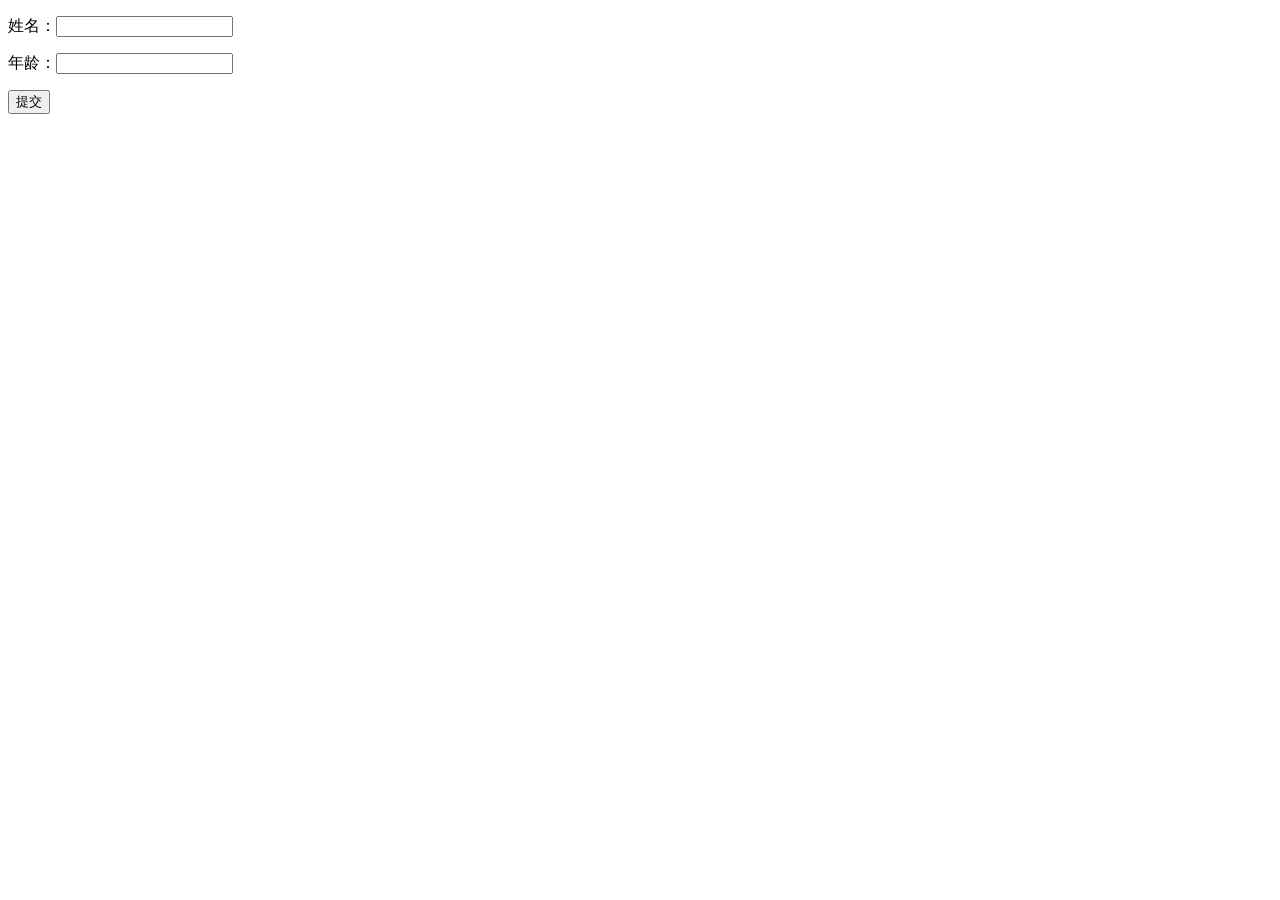
<file: src/main/resources/static/html/student.html>
<!DOCTYPE html>
<html lang="en">
<head>
    <meta charset="UTF-8">
    <title>增加学生</title>
</head>
<body>
    <form method="post" action="/community/alpha/student">
        <p>
            姓名：<input type="text" name="name">
        </p>
        <p>
            年龄：<input type="text" name="age">
        </p>
        <p>
            <input type="submit" value="提交">
        </p>
    </form>
</body>
</html>
</file>
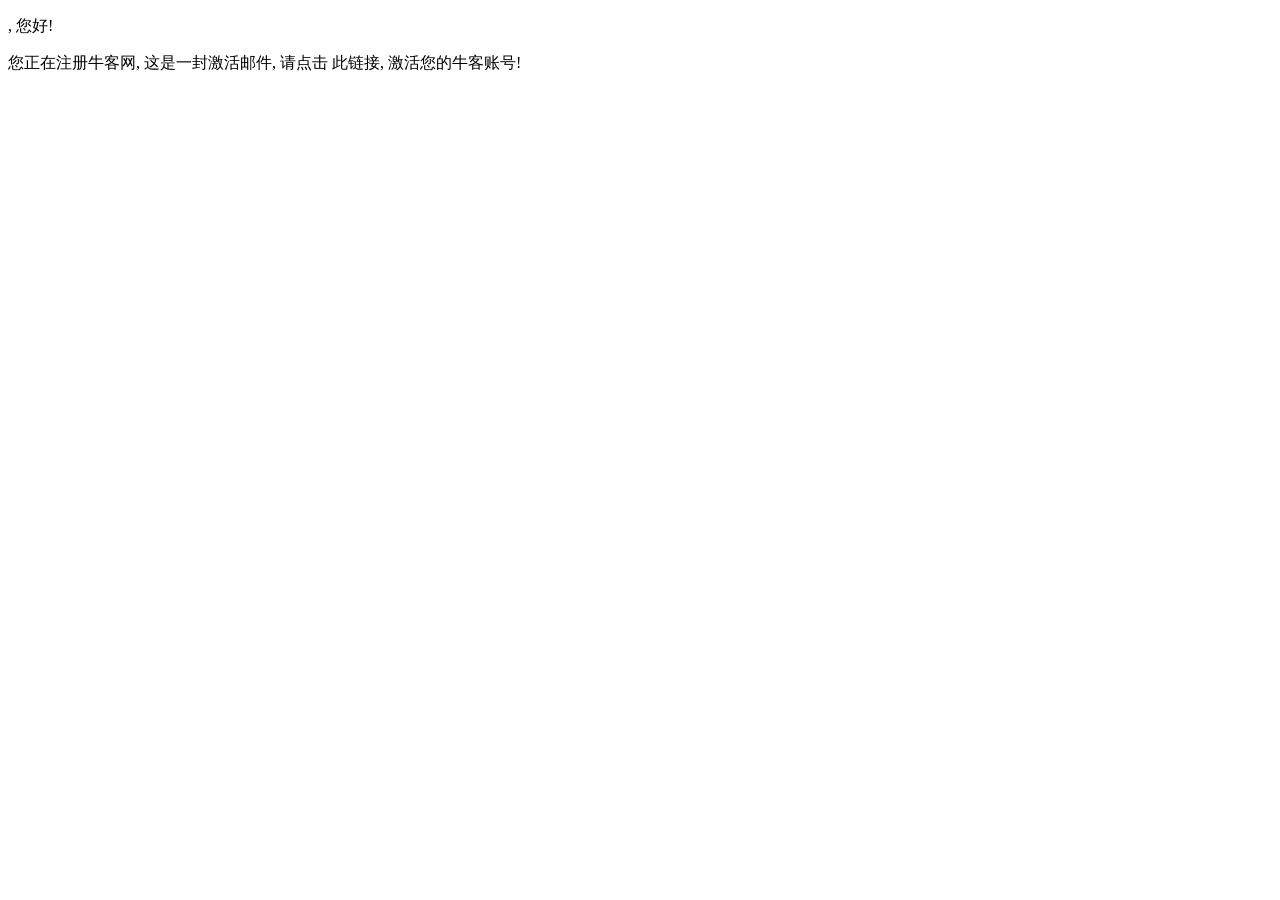
<file: src/main/resources/templates/mail/activation.html>
<!doctype html>
<html lang="en" xmlns:th="http://www.thymeleaf.org">
<head>
    <meta charset="utf-8">
    <link rel="icon" href="https://static.nowcoder.com/images/logo_87_87.png"/>
    <title>牛客网-激活账号</title>
</head>
<body>
	<div>
		<p>
			<b th:text="${email}"></b>, 您好!
		</p>
		<p>
			您正在注册牛客网, 这是一封激活邮件, 请点击 
			<a th:href="${url}">此链接</a>,
			激活您的牛客账号!
		</p>
	</div>
</body>
</html>
</file>
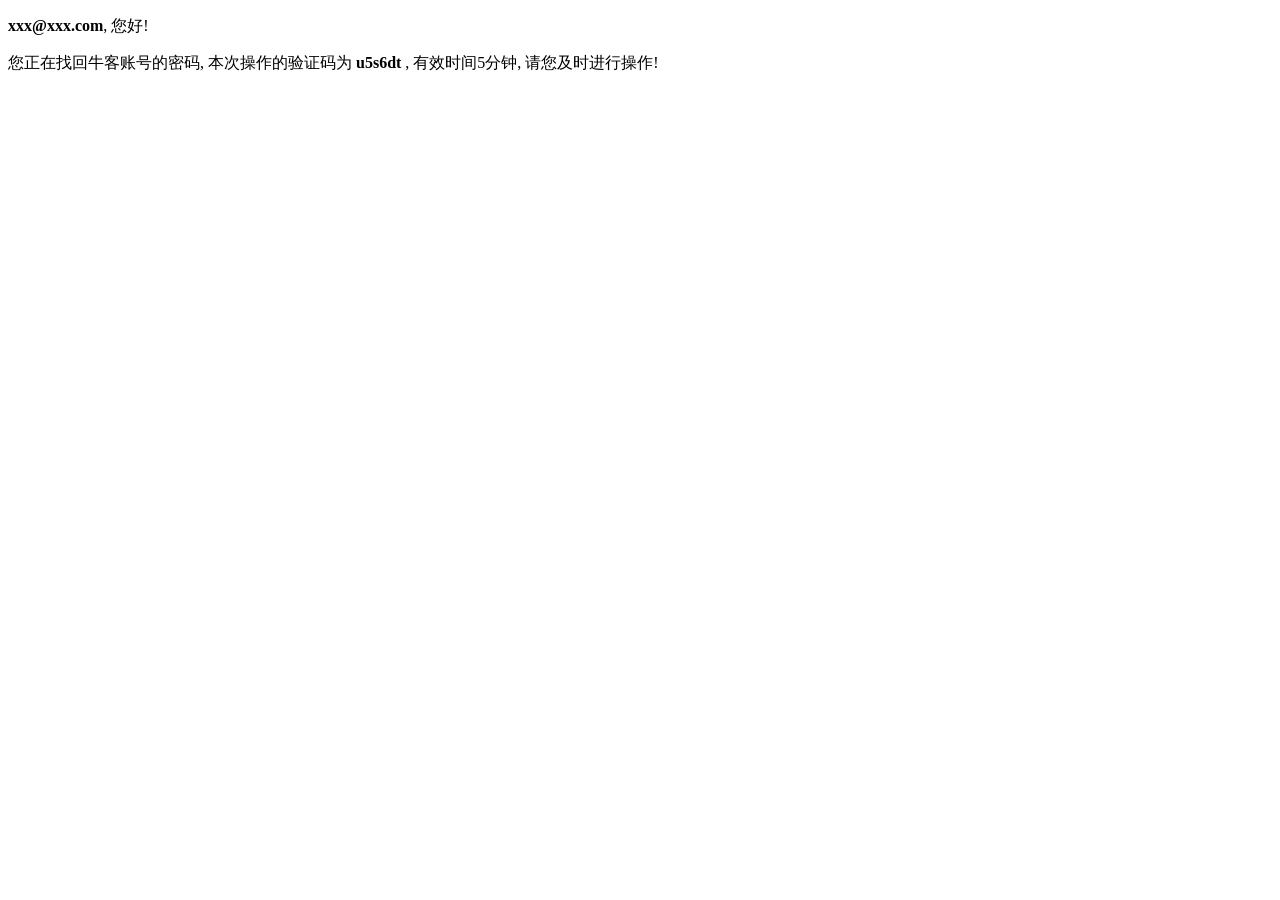
<file: src/main/resources/templates/mail/forget.html>
<!doctype html>
<html lang="en">
<head>
    <meta charset="utf-8">
    <link rel="icon" href="https://static.nowcoder.com/images/logo_87_87.png"/>
    <title>牛客网-忘记密码</title>
</head>
<body>
	<div>
		<p>
			<b>xxx@xxx.com</b>, 您好!
		</p>
		<p>
			您正在找回牛客账号的密码, 本次操作的验证码为 <b>u5s6dt</b> , 
			有效时间5分钟, 请您及时进行操作!
		</p>
	</div>
</body>
</html>
</file>
